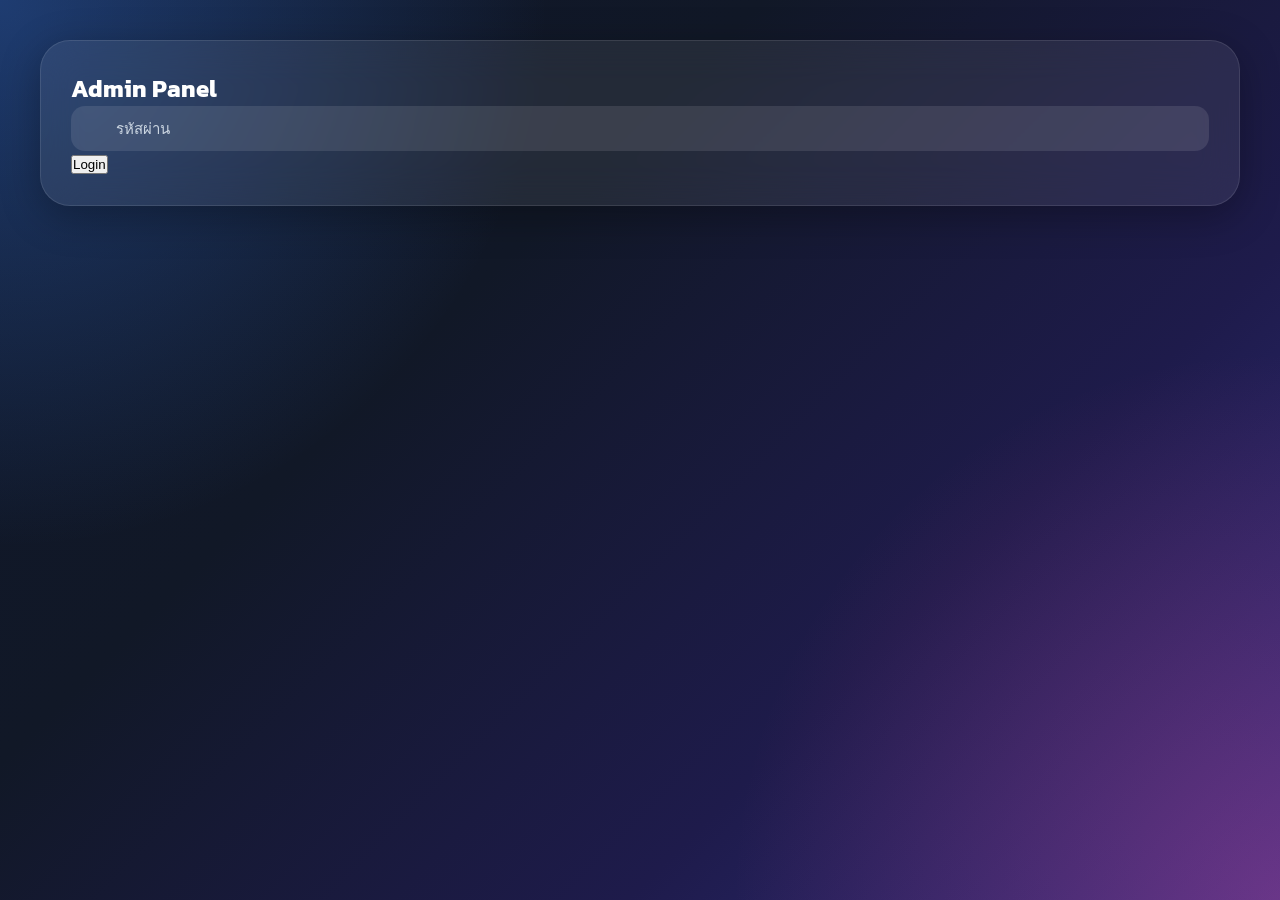
<file: admin.html>
<!DOCTYPE html>
<html lang="th">

<head>

<meta charset="UTF-8">

<meta
name="viewport"
content="width=device-width, initial-scale=1.0">

<title>
Admin Panel
</title>

<link
rel="stylesheet"
href="style.css">

</head>

<body>

<div class="container">

<div class="card">

<h2>Admin Panel</h2>

<input
type="password"
id="password"
placeholder="รหัสผ่าน">

<button onclick="login()">
Login
</button>

<div
id="adminArea"
style="display:none;">

<button onclick="exportCSV()">
Export CSV
</button>

<table id="table"></table>

</div>

</div>

</div>

<script src="config.js"></script>
<script src="admin.js"></script>

</body>
</html>
</file>
<file: style.css>
@import url('https://fonts.googleapis.com/css2?family=Kanit:wght@300;400;500;600;700&display=swap');

*{
  margin:0;
  padding:0;
  box-sizing:border-box;
}

body{

  font-family:'Kanit',sans-serif;

  min-height:100vh;

  overflow-x:hidden;

  background:
  radial-gradient(
    circle at top left,
    rgba(59,130,246,0.35),
    transparent 35%
  ),

  radial-gradient(
    circle at bottom right,
    rgba(236,72,153,0.30),
    transparent 35%
  ),

  linear-gradient(
    135deg,
    #0f172a 0%,
    #111827 35%,
    #1e1b4b 70%,
    #312e81 100%
  );

  background-attachment:fixed;

  color:#fff;
}

/* =========================
   BACKGROUND EFFECT
========================= */

.bg1,
.bg2{

  position:fixed;

  border-radius:50%;

  filter:blur(90px);

  z-index:-1;

  opacity:.6;

}

.bg1{

  width:350px;
  height:350px;

  background:#3b82f6;

  top:-120px;
  left:-120px;

}

.bg2{

  width:350px;
  height:350px;

  background:#ec4899;

  bottom:-120px;
  right:-120px;

}

/* =========================
   CONTAINER
========================= */

.container{
  width:95%;
  max-width:1200px;
  margin:auto;
  padding:40px 0;
}

.card{

  background:rgba(255,255,255,.08);

  backdrop-filter:blur(20px);

  border:1px solid rgba(255,255,255,.1);

  border-radius:30px;

  padding:30px;

  box-shadow:
  0 10px 40px rgba(0,0,0,.3);
}

/* =========================
   TITLE
========================= */

.top-title{
  text-align:center;
  margin-bottom:30px;
}

.logo-circle{

  width:90px;
  height:90px;

  margin:auto;

  border-radius:50%;

  background:linear-gradient(
    135deg,
    #3b82f6,
    #ec4899
  );

  display:flex;
  align-items:center;
  justify-content:center;

  font-size:36px;

  margin-bottom:20px;

  box-shadow:
  0 10px 30px rgba(236,72,153,.3);
}

.top-title h1{
  font-size:36px;
  margin-bottom:10px;
  font-weight:700;
}

.top-title p{
  opacity:.8;
  font-size:15px;
}

/* =========================
   SECTION
========================= */

.section{
  margin-bottom:25px;
}

.section-title{
  font-size:20px;
  margin-bottom:15px;
  font-weight:600;
  display:flex;
  align-items:center;
  gap:10px;
}

.blue{
  color:#60a5fa;
}

.green{
  color:#34d399;
}

.purple{
  color:#c084fc;
}

/* =========================
   GRID
========================= */

.grid-3{
  display:grid;
  grid-template-columns:repeat(3,1fr);
  gap:15px;
}

.grid-2{
  display:grid;
  grid-template-columns:repeat(2,1fr);
  gap:15px;
}

/* =========================
   INPUT
========================= */

.input-box{
  position:relative;
}

.input-box i{

  position:absolute;

  left:15px;
  top:50%;

  transform:translateY(-50%);

  color:#cbd5e1;
}

input,
select,
textarea{

  width:100%;

  padding:14px 16px 14px 45px;

  border:none;

  border-radius:14px;

  background:rgba(255,255,255,.1);

  color:#fff;

  font-size:15px;

  outline:none;

  transition:.3s;
}

textarea{
  padding:16px;
  resize:none;
}

input::placeholder,
textarea::placeholder{
  color:#cbd5e1;
}

input:focus,
select:focus,
textarea:focus{

  background:rgba(255,255,255,.15);

  box-shadow:
  0 0 0 3px rgba(96,165,250,.2);
}

select option{
  color:#000;
}

/* =========================
   BUTTON
========================= */

.submit-btn{

  width:100%;

  padding:16px;

  border:none;

  border-radius:16px;

  background:linear-gradient(
    135deg,
    #2563eb,
    #ec4899
  );

  color:#fff;

  font-size:18px;

  font-weight:600;

  cursor:pointer;

  margin-top:10px;

  transition:.3s;
}

.submit-btn:hover{

  transform:translateY(-2px);

  box-shadow:
  0 10px 30px rgba(236,72,153,.35);
}

/* =========================
   FOOTER
========================= */

.footer-text{
  text-align:center;
  margin-top:18px;
  opacity:.75;
  font-size:14px;
}

/* =========================
   DASHBOARD
========================= */

.dashboard,
.summary-section{
  margin-top:30px;
}

.dash-card,
.summary-card{

  background:rgba(255,255,255,.08);

  padding:20px;

  border-radius:20px;

  text-align:center;

  border:1px solid rgba(255,255,255,.08);
}

.dash-card h3,
.summary-card h3{
  margin-bottom:10px;
  font-size:18px;
}

.dash-card p,
.summary-card p{

  font-size:36px;

  font-weight:700;

  color:#60a5fa;
}

/* =========================
   CHART
========================= */

.chart-box,
.history-box{

  margin-top:30px;

  background:rgba(255,255,255,.08);

  padding:25px;

  border-radius:20px;

  border:1px solid rgba(255,255,255,.08);
}

.history-title{

  font-size:22px;

  margin-bottom:20px;

  display:flex;
  align-items:center;
  gap:10px;
}

/* =========================
   HISTORY
========================= */

.history-header{

  display:flex;

  justify-content:space-between;

  align-items:center;

  margin-bottom:20px;
}

.search-box{
  position:relative;
}

.search-box i{

  position:absolute;

  left:15px;
  top:50%;

  transform:translateY(-50%);

  color:#cbd5e1;
}

.search-box input{
  padding-left:40px;
}

.table-wrapper{
  overflow-x:auto;
}

table{
  width:100%;
  border-collapse:collapse;
  min-width:700px;
}

th,
td{
  padding:14px;
  text-align:left;
}

th{

  background:rgba(255,255,255,.08);

  color:#93c5fd;
}

tr:nth-child(even){
  background:rgba(255,255,255,.04);
}

tr:hover{
  background:rgba(255,255,255,.08);
}

/* =========================
   MOBILE RESPONSIVE
========================= */

@media(max-width:768px){

  body{
    font-size:14px;
  }

  .container{
    width:100%;
    padding:15px;
  }

  .card{
    padding:18px;
    border-radius:22px;
  }

  .top-title h1{
    font-size:24px;
    line-height:1.4;
  }

  .top-title p{
    font-size:14px;
  }

  .logo-circle{
    width:70px;
    height:70px;
    font-size:28px;
  }

  .grid-3,
  .grid-2{
    grid-template-columns:1fr;
    gap:12px;
  }

  .section-title{
    font-size:17px;
  }

  input,
  select,
  textarea{

    font-size:16px;

    padding:
    14px 14px 14px 42px;

    border-radius:14px;
  }

  textarea{
    padding:14px;
  }

  .submit-btn{

    font-size:16px;

    padding:15px;

    border-radius:14px;
  }

  .dashboard,
  .summary-section{

    display:block;
  }

  .dash-card,
  .summary-card{

    margin-bottom:15px;
  }

  .dash-card h3,
  .summary-card h3{
    font-size:16px;
  }

  .dash-card p,
  .summary-card p{
    font-size:28px;
  }

  .chart-box,
  .history-box{

    padding:18px;

    overflow:hidden;
  }

  .history-header{

    flex-direction:column;

    align-items:stretch;

    gap:15px;
  }

  .history-title{
    font-size:18px;
  }

  .search-box{
    width:100%;
  }

  .search-box input{
    width:100%;
  }

  th,
  td{

    font-size:13px;

    padding:12px;
  }

  .footer-text{

    font-size:13px;

    text-align:center;

    line-height:1.6;
  }

}

/* =========================
   SMALL MOBILE
========================= */

@media(max-width:480px){

  .top-title h1{
    font-size:20px;
  }

  .card{
    padding:15px;
  }

  .logo-circle{
    width:60px;
    height:60px;
    font-size:24px;
  }

  input,
  select,
  textarea{
    font-size:15px;
  }

  .submit-btn{
    font-size:15px;
  }

}

/* =========================
   PAGINATION
========================= */

.pagination{

  display:flex;

  justify-content:center;

  align-items:center;

  gap:10px;

  margin-top:20px;

  flex-wrap:wrap;
}

.pagination button{

  border:none;

  background:rgba(255,255,255,.1);

  color:#fff;

  width:42px;

  height:42px;

  border-radius:12px;

  cursor:pointer;

  font-weight:600;

  transition:.2s;
}

.pagination button:hover{

  background:#2563eb;
}

.pagination button.active{

  background:#2563eb;
}
</file>
